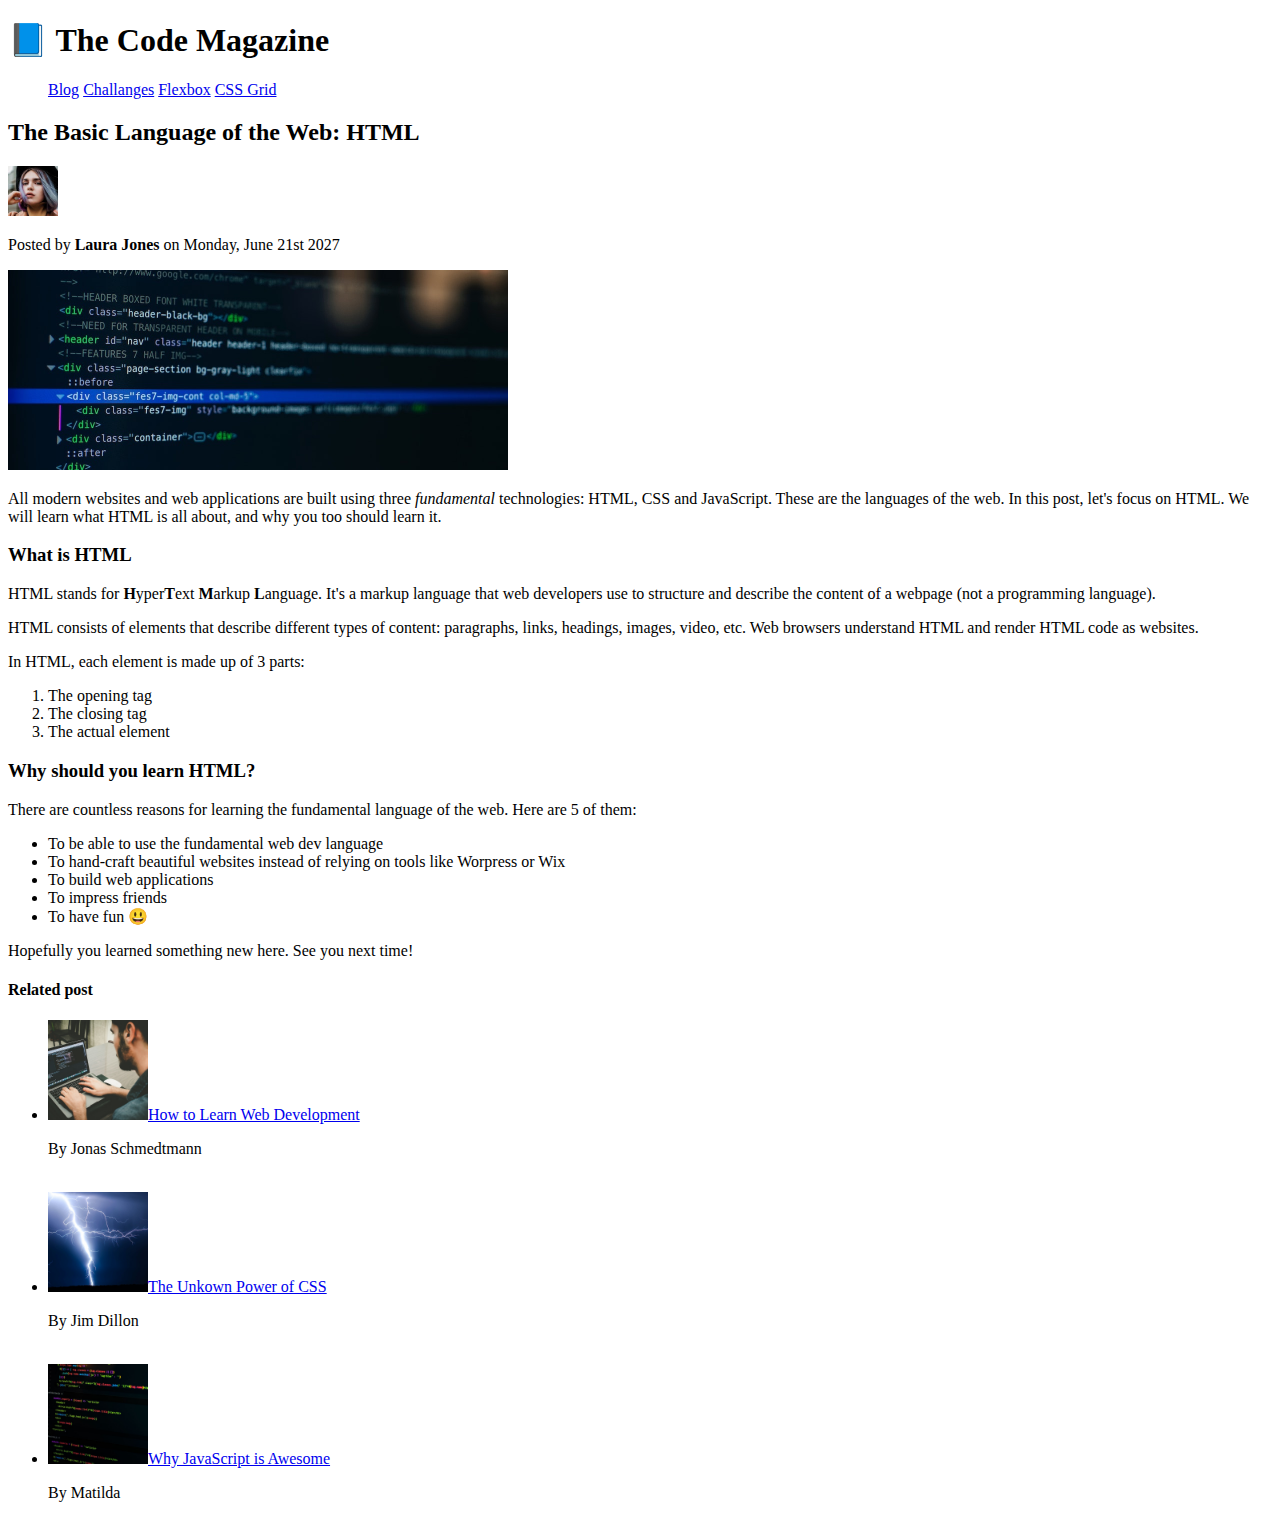
<file: index.html>
<!DOCTYPE html>
<html>
	<head>
		<title>
			This is html
		</title>
		<meta charset=utf-8>
		<link href="css/style.css" rel="stylesheet">
	</head>
	<body>
		<!-- 
		<h1>The Basic language of the web :HTML</h1>
		<h2>The Basic language of the web :HTML</h2>
		<h3>The Basic language of the web :HTML</h3>
		<h4>The Basic language of the web :HTML</h4>
		<h5>The Basic language of the web :HTML</h5>
		<h6>The Basic language of the web :HTML</h6>
		-->

		<h1>📘 The Code Magazine</h1>
			<nav>
				<ul> 
					<li><a href="blog.html">Blog</a></li>
					<li><a href="#">Challanges</a></li>
					<li><a href="#">Flexbox</a></li>
					<li><a href="#">CSS Grid</a></li>
				</ul>
			</nav>
			<h2>The Basic Language of the Web: HTML</h2>
			<img src="img/laura-jones.jpg" alt="laura jones" width="50" height="50">
			<p>Posted by <strong>Laura Jones</strong> on Monday, June 21st 2027</p>
			<img src="img/post-img.jpg" alt="post-img" width="500" height="200">
			<p>
				All modern websites and web applications are built using three <em>fundamental</em> technologies: HTML, CSS and JavaScript. These are the languages of the web.
				In this post, let's focus on HTML. We will learn what HTML is all about, and why you too should learn it.
			</p>
		<h3>What is HTML</h3>
			<p>
				HTML stands for <strong>H</strong>yper<strong>T</strong>ext <strong>M</strong>arkup <strong>L</strong>anguage. It's a markup language that web developers use to structure and describe the content of a webpage (not a programming language).
			</p>
			<p>
				HTML consists of elements that describe different types of content: paragraphs, links, headings, images, video, etc. Web browsers understand HTML and render HTML code as websites.
			</p>
			<p>In HTML, each element is made up of 3 parts:</p>
			<ol>
				<li>The opening tag</li>
				<li>The closing tag</li>
				<li>The actual element</li>
			</ol>
		<h3>Why should you learn HTML?</h3>
		<p>There are countless reasons for learning the fundamental language of the web. Here are 5 of them:</p>
		<ul>
			<li>To be able to use the fundamental web dev language</li>
			<li>To hand-craft beautiful websites instead of relying on tools like Worpress or Wix</li>
			<li>To build web applications</li>
			<li>To impress friends</li>
			<li>To have fun 😃</li>
		</ul>
		<p>Hopefully you learned something new here. See you next time!</p>
		<h4>Related post</h4>
		<ul>
		<li><img src="img/related-1.jpg" alt="By Jonas Schmedtmann" width="100" height="100"><a href="#">How to Learn Web Development</a><p>By Jonas Schmedtmann</p></li>
		<br>
		<li><img src="img/related-2.jpg" alt="By Jim Dillon" width="100" height="100"><a href="#">The Unkown Power of CSS</a><p>By Jim Dillon</p></li>
		<br>
		<li><img src="img/related-3.jpg" alt="By Matilda" width="100" height="100"><a href="#">Why JavaScript is Awesome</a><p>By Matilda</p></li>
		
		</ul>
	</body>
</html>
</file>
<file: css/style.css>
nav ul li{
list-style: none;
display: inline-block;
}
</file>
